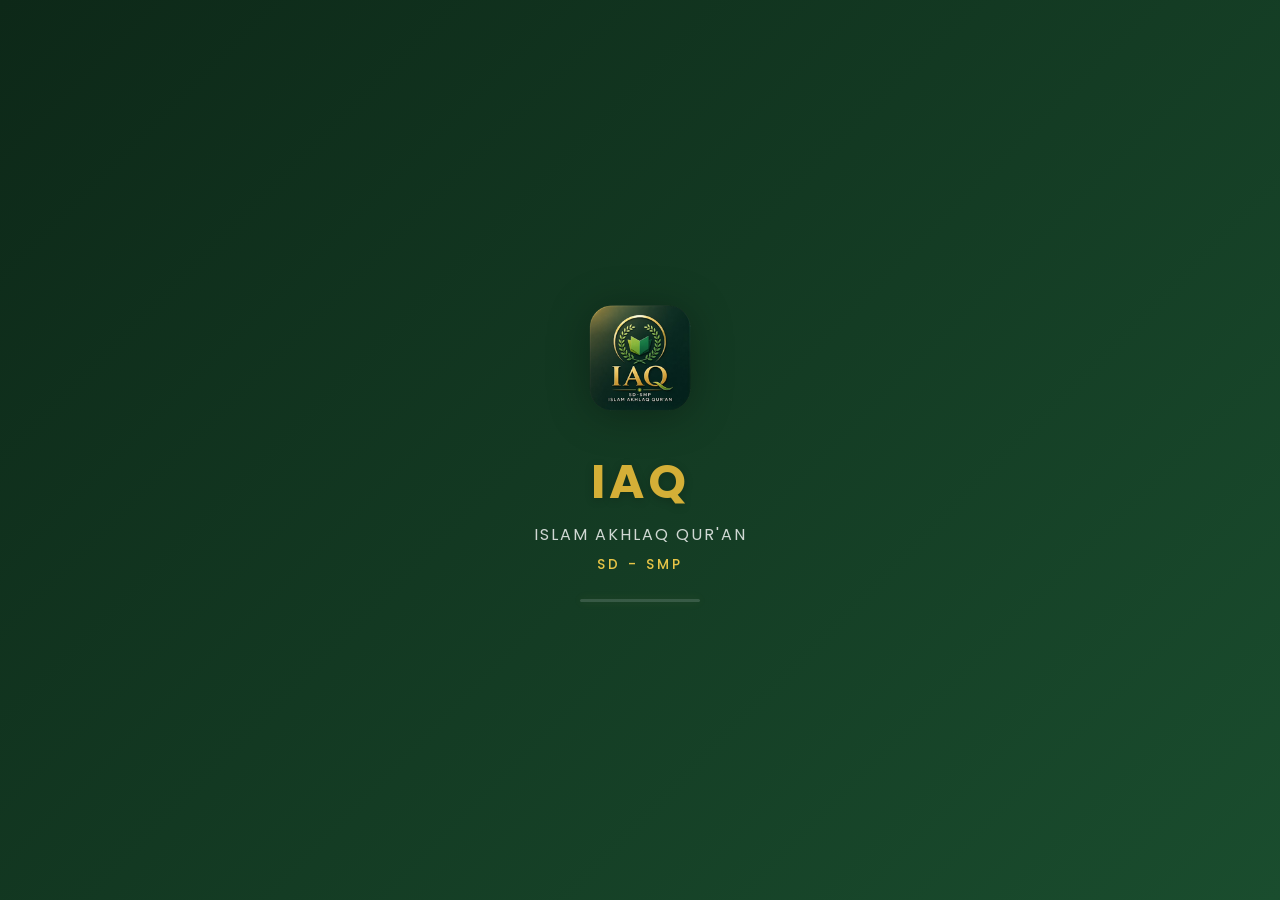
<file: index.html>
<!DOCTYPE html>
<html lang="id">
<head>
<meta charset="UTF-8">
<meta name="viewport" content="width=device-width, initial-scale=1.0, maximum-scale=1.0, user-scalable=no">
<meta name="theme-color" content="#0d2818">
<meta name="apple-mobile-web-app-capable" content="yes">
<meta name="apple-mobile-web-app-status-bar-style" content="black-translucent">
<meta name="apple-mobile-web-app-title" content="IAQ Learning">
<meta property="og:image" content="assets/icons/og-image.png">
<meta name="msapplication-TileImage" content="assets/icons/icon-144x144.png">
<meta name="msapplication-TileColor" content="#0d2818">
<title>IAQ Learning</title>
<link rel="manifest" href="manifest.json">
<link rel="icon" type="image/png" sizes="16x16" href="assets/icons/favicon-16x16.png">
<link rel="icon" type="image/png" sizes="32x32" href="assets/icons/favicon-32x32.png">
<link rel="apple-touch-icon" href="assets/icons/apple-touch-icon.png">
<link rel="apple-touch-icon" sizes="76x76" href="assets/icons/apple-touch-icon-76x76.png">
<link rel="apple-touch-icon" sizes="120x120" href="assets/icons/apple-touch-icon-120x120.png">
<link rel="apple-touch-icon" sizes="152x152" href="assets/icons/apple-touch-icon-152x152.png">
<link rel="apple-touch-icon" sizes="180x180" href="assets/icons/apple-touch-icon-180x180.png">
<link rel="mask-icon" href="assets/icons/safari-pinned-tab.svg" color="#0d2818">
<link rel="stylesheet" href="assets/css/style.css">
<link href="https://fonts.googleapis.com/css2?family=Poppins:wght@300;400;500;600;700&display=swap" rel="stylesheet">
<link rel="stylesheet" href="https://cdnjs.cloudflare.com/ajax/libs/font-awesome/6.5.1/css/all.min.css">
</head>
<body>

<!-- Splash -->
<div id="splash" class="splash">
  <div class="splash-content">
    <img src="assets/icons/icon-192x192.png" alt="IAQ" class="splash-logo">
    <h1 class="splash-title">IAQ</h1>
    <p class="splash-subtitle">Islam Akhlaq Qur'an</p>
    <p class="splash-level">SD - SMP</p>
    <div class="splash-loader"><div class="loader-track"></div></div>
  </div>
</div>

<!-- App -->
<div id="app" class="app hidden">

  <!-- Header -->
  <header class="header">
    <div class="header-left">
      <button class="menu-btn" id="menuBtn" aria-label="Menu"><i class="fas fa-bars"></i></button>
      <div class="header-brand" id="headerBrand">
        <img src="assets/icons/icon-192x192.png" alt="IAQ" class="header-logo">
        <div class="header-text">
          <span class="header-title">IAQ Learning</span>
          <span class="header-level">Islam Akhlaq Qur'an</span>
        </div>
      </div>
    </div>
    <div class="header-right">
      <button class="profile-btn" id="profileBtn" aria-label="Profil"><i class="fas fa-user"></i></button>
    </div>
  </header>

  <!-- Sidebar -->
  <nav class="sidebar" id="sidebar">
    <div class="sidebar-header">
      <img src="assets/icons/icon-192x192.png" alt="IAQ">
      <div><h3>IAQ Learning</h3><p>Islam Akhlaq Qur'an</p></div>
    </div>
    <ul class="nav-menu">
      <li class="nav-item active" id="nav-item-beranda" data-page="beranda"><i class="fas fa-home"></i><span>Beranda</span></li>
      <li class="nav-item" id="nav-item-materi" data-page="materi"><i class="fas fa-book-open"></i><span>Materi</span></li>
      <li class="nav-item" id="nav-item-absensi" data-page="absensi"><i class="fas fa-user-check"></i><span>Absensi</span></li>
      <li class="nav-item" id="nav-item-nilai" data-page="nilai"><i class="fas fa-chart-line"></i><span>Nilai</span></li>
      <li class="nav-item" id="nav-item-jadwal" data-page="jadwal"><i class="fas fa-calendar-alt"></i><span>Jadwal</span></li>
      <li class="nav-item" id="nav-item-kelas" data-page="kelas"><i class="fas fa-chalkboard-teacher"></i><span>Kelas Online</span></li>
      <li class="nav-item" id="nav-item-pustaka" data-page="pustaka"><i class="fas fa-folder-open"></i><span>Pustaka</span></li>
      <li class="nav-divider"></li>
      <li class="nav-item" id="nav-item-tentang" data-page="tentang"><i class="fas fa-info-circle"></i><span>Tentang</span></li>
    </ul>
    <div class="sidebar-footer"><p id="sidebarVersion">v2.2.0 | Paperless | Ahmad Zaman Huri</p></div>
  </nav>

  <div class="overlay" id="overlay"></div>

  <!-- Main Content -->
  <main class="main-content" id="mainContent">

    <!-- BERANDA -->
    <section class="page active" id="beranda">
      <div class="welcome-banner">
        <div class="welcome-text">
          <h2 id="welcomeGreeting">Assalamu'alaikum, Guru!</h2>
          <p id="welcomeSub">Selamat hari ini, siap mengajar?</p>
        </div>
        <div class="welcome-date">
          <span id="currentDate"></span>
          <span id="currentDay"></span>
        </div>
      </div>
      <div class="stats-grid" id="statsGrid">
        <div class="stat-card"><div class="stat-icon bg-green"><i class="fas fa-users"></i></div><div class="stat-info"><h3 id="statSiswa">-</h3><p>Total Siswa</p></div></div>
        <div class="stat-card"><div class="stat-icon bg-gold"><i class="fas fa-book"></i></div><div class="stat-info"><h3 id="statMateri">-</h3><p>Materi Aktif</p></div></div>
        <div class="stat-card"><div class="stat-icon bg-blue"><i class="fas fa-chalkboard"></i></div><div class="stat-info"><h3 id="statKelas">-</h3><p>Kelas Hari Ini</p></div></div>
        <div class="stat-card"><div class="stat-icon bg-red"><i class="fas fa-exclamation-circle"></i></div><div class="stat-info"><h3 id="statPerlu">-</h3><p>Perlu Perhatian</p></div></div>
      </div>
      <div class="section-row">
        <div class="card quick-links">
          <div class="card-header"><h3><i class="fas fa-rocket"></i> Akses Cepat</h3></div>
          <div class="quick-grid" id="quickGrid"></div>
        </div>
        <div class="card today-schedule">
          <div class="card-header"><h3><i class="fas fa-clock"></i> Jadwal Hari Ini</h3></div>
          <div class="schedule-list" id="jadwalHariIni"><p class="empty-state">Memuat jadwal...</p></div>
        </div>
      </div>
    </section>

    <!-- MATERI -->
    <section class="page" id="materi">
      <div class="page-header">
        <h2><i class="fas fa-book-open"></i> Materi Pembelajaran</h2>
        <p>Semua materi & tugas per kelas</p>
      </div>
      <div class="filter-bar" id="materiFilter">
        <button class="filter-btn active" data-kelas="all">Semua</button>
      </div>
      <div class="materi-grid" id="materiGrid"><p class="empty-state">Memuat materi...</p></div>
    </section>

    <!-- ABSENSI -->
    <section class="page" id="absensi">
      <div class="page-header">
        <h2><i class="fas fa-user-check"></i> Absensi</h2>
        <p>Kehadiran siswa per pertemuan</p>
      </div>
      <div class="card">
        <div class="card-header flex-between">
          <div>
            <h3>Ringkasan</h3>
            <p class="text-muted" id="absensiDateLabel">-</p>
          </div>
          <select class="form-select" id="absensiKelasSelect"><option value="all">Semua Kelas</option></select>
        </div>
        <div class="date-picker-wrap">
          <label>Pilih Tanggal</label>
          <input type="date" class="date-input" id="absensiDate">
        </div>
        <div class="absen-summary" id="absensiSummary">
          <div class="absen-stat"><span class="absen-number hadir" id="absenHadir">0</span><span class="absen-label">Hadir</span></div>
          <div class="absen-stat"><span class="absen-number sakit" id="absenSakit">0</span><span class="absen-label">Sakit</span></div>
          <div class="absen-stat"><span class="absen-number izin" id="absenIzin">0</span><span class="absen-label">Izin</span></div>
          <div class="absen-stat"><span class="absen-number alpha" id="absenAlpha">0</span><span class="absen-label">Alpha</span></div>
        </div>
        <div class="absen-table-wrap">
          <table class="data-table" id="absensiTable">
            <thead><tr><th>No</th><th>ID</th><th>Nama</th><th>Kelas</th><th>Status</th><th>Keterangan</th></tr></thead>
            <tbody id="absensiTbody"><tr><td colspan="6" class="text-center">Pilih tanggal untuk melihat absensi</td></tr></tbody>
          </table>
        </div>
      </div>
    </section>

    <!-- NILAI - DASHBOARD -->
    <section class="page" id="nilai">
      <div class="page-header">
        <h2><i class="fas fa-chart-line"></i> Nilai & Rekap</h2>
        <p>Pilih menu untuk melihat detail</p>
      </div>
      <div class="nilai-dashboard-grid" id="nilaiDashboard">
        <div class="nilai-dashboard-card" id="goToNilaiSiswa">
          <div class="nilai-dashboard-icon"><i class="fas fa-table"></i></div>
          <h3>Nilai Siswa</h3>
          <p>Rekap nilai semesteran per siswa</p>
          <span class="nilai-dashboard-action">Lihat Selengkapnya <i class="fas fa-chevron-right"></i></span>
        </div>
        <div class="nilai-dashboard-card" id="goToRekapKelas">
          <div class="nilai-dashboard-icon"><i class="fas fa-chart-pie"></i></div>
          <h3>Rekap Kelas</h3>
          <p>Analisis rata-rata nilai per kelas</p>
          <span class="nilai-dashboard-action">Lihat Selengkapnya <i class="fas fa-chevron-right"></i></span>
        </div>
      </div>
    </section>

    <!-- NILAI SISWA - DETAIL -->
    <section class="page" id="nilai-siswa">
      <div class="page-header">
        <button class="btn-back" id="backFromNilaiSiswa"><i class="fas fa-arrow-left"></i> Kembali</button>
        <h2><i class="fas fa-table"></i> Nilai Siswa</h2>
        <p>Rekap nilai semesteran per siswa</p>
      </div>
      <div class="card">
        <div class="card-header flex-between">
          <h3>Nilai Siswa</h3>
          <select class="form-select" id="nilaiKelasSelect"><option value="all">Semua Kelas</option></select>
        </div>
        <div class="table-responsive">
          <table class="data-table" id="nilaiTable">
            <thead><tr><th>No</th><th>ID</th><th>Nama</th><th>Kelas</th><th>UH</th><th>PTS</th><th>PAS</th><th>Listen</th><th>Speak</th><th>Read</th><th>Write</th><th>Akhir</th><th>Pred</th></tr></thead>
            <tbody id="nilaiTbody"><tr><td colspan="13" class="text-center">Memuat data...</td></tr></tbody>
          </table>
        </div>
      </div>
    </section>

    <!-- REKAP KELAS - DETAIL -->
    <section class="page" id="rekap-kelas">
      <div class="page-header">
        <button class="btn-back" id="backFromRekapKelas"><i class="fas fa-arrow-left"></i> Kembali</button>
        <h2><i class="fas fa-chart-pie"></i> Rekap Kelas</h2>
        <p>Analisis rata-rata nilai per kelas</p>
      </div>
      <div class="card">
        <div class="card-header"><h3><i class="fas fa-chart-pie"></i> Rata-rata per Kelas</h3></div>
        <div class="table-responsive">
          <table class="data-table" id="bobotTable">
            <thead><tr><th>Kelas</th><th>UH</th><th>PTS</th><th>PAS</th><th>Listen</th><th>Speak</th><th>Read</th><th>Write</th><th>Keterangan</th></tr></thead>
            <tbody id="bobotTbody"><tr><td colspan="9" class="text-center">Memuat data...</td></tr></tbody>
          </table>
        </div>
      </div>
    </section>

    <!-- JADWAL -->
    <section class="page" id="jadwal">
      <div class="page-header">
        <h2><i class="fas fa-calendar-alt"></i> Jadwal Mengajar</h2>
        <p>Jadwal pelajaran Bahasa Inggris</p>
      </div>
      <div class="card">
        <div class="card-header"><h3>Jadwal Semester Ini</h3></div>
        <div class="schedule-grid" id="jadwalGrid"><p class="empty-state">Memuat jadwal...</p></div>
      </div>
    </section>

    <!-- KELAS ONLINE -->
    <section class="page" id="kelas">
      <div class="page-header">
        <h2><i class="fas fa-chalkboard-teacher"></i> Kelas Online</h2>
        <p>Google Classroom & Google Meet</p>
      </div>
      <div class="classroom-grid" id="classroomGrid"><p class="empty-state">Memuat data...</p></div>
    </section>

    <!-- PUSTAKA -->
    <section class="page" id="pustaka">
      <div class="page-header">
        <h2><i class="fas fa-folder-open"></i> Pustaka Digital</h2>
        <p>Kumpulan dokumen & referensi</p>
      </div>
      <div class="pustaka-grid" id="pustakaGrid"><p class="empty-state">Memuat pustaka...</p></div>
    </section>

    <!-- TENTANG / PROFIL -->
    <section class="page" id="tentang">
      <div class="page-header">
        <h2><i class="fas fa-info-circle"></i> Tentang Aplikasi</h2>
        <p>Informasi sistem pembelajaran</p>
      </div>
      <div class="card">
        <div class="about-box">
          <img src="assets/icons/icon-192x192.png" alt="IAQ" class="about-logo">
          <h3 id="aboutSekolah">-</h3>
          <p id="aboutLevel">-</p>
          <p class="version" id="aboutVersion">-</p>
          <div class="about-info">
            <div class="info-row"><span>Guru</span><strong id="aboutGuru">-</strong></div>
            <div class="info-row"><span>Mapel</span><strong id="aboutMapel">-</strong></div>
            <div class="info-row"><span>Semester</span><strong id="aboutSemester">-</strong></div>
            <div class="info-row"><span>Tahun Ajaran</span><strong id="aboutTahun">-</strong></div>
          </div>
        </div>
      </div>
    </section>

  </main>
</div>

<!-- MODAL -->
<div class="modal-overlay" id="modalOverlay">
  <div class="modal-container" id="modalContainer">
    <div class="modal-header">
      <h3 id="modalTitle">Detail</h3>
      <button class="modal-close" id="modalClose"><i class="fas fa-times"></i></button>
    </div>
    <div class="modal-body" id="modalBody">
      <!-- Isi modal diisi oleh JS -->
    </div>
  </div>
</div>

<!-- Toast -->
<div class="toast" id="toast"><i class="fas fa-info-circle"></i><span id="toastMsg">Notifikasi</span></div>

<!-- Install Prompt -->
<div class="install-prompt" id="installPrompt">
  <img src="assets/icons/icon-192x192.png" alt="IAQ">
  <div>
    <h4>Install IAQ Learning</h4>
    <p>Tambahkan ke layar utama untuk akses cepat</p>
  </div>
  <button id="installBtn">Install</button>
  <button class="close-prompt" id="closePrompt"><i class="fas fa-times"></i></button>
</div>

<!-- ===== BOTTOM NAVIGATION (MOBILE) ===== -->
<nav class="bottom-nav" id="bottomNav">
  <button class="bottom-nav-item active" data-page="beranda">
    <i class="fas fa-home"></i>
    <span>Beranda</span>
  </button>
  <button class="bottom-nav-item" data-page="materi">
    <i class="fas fa-book-open"></i>
    <span>Materi</span>
  </button>
  <button class="bottom-nav-item" data-page="absensi">
    <i class="fas fa-user-check"></i>
    <span>Absensi</span>
  </button>
  <button class="bottom-nav-item" data-page="nilai">
    <i class="fas fa-chart-line"></i>
    <span>Nilai</span>
  </button>
  <button class="bottom-nav-item" data-page="tentang">
    <i class="fas fa-user"></i>
    <span>Profil</span>
  </button>
</nav>

<script src="assets/js/data.js"></script>
<script src="assets/js/app.js"></script>
</body>
</html>
</file>
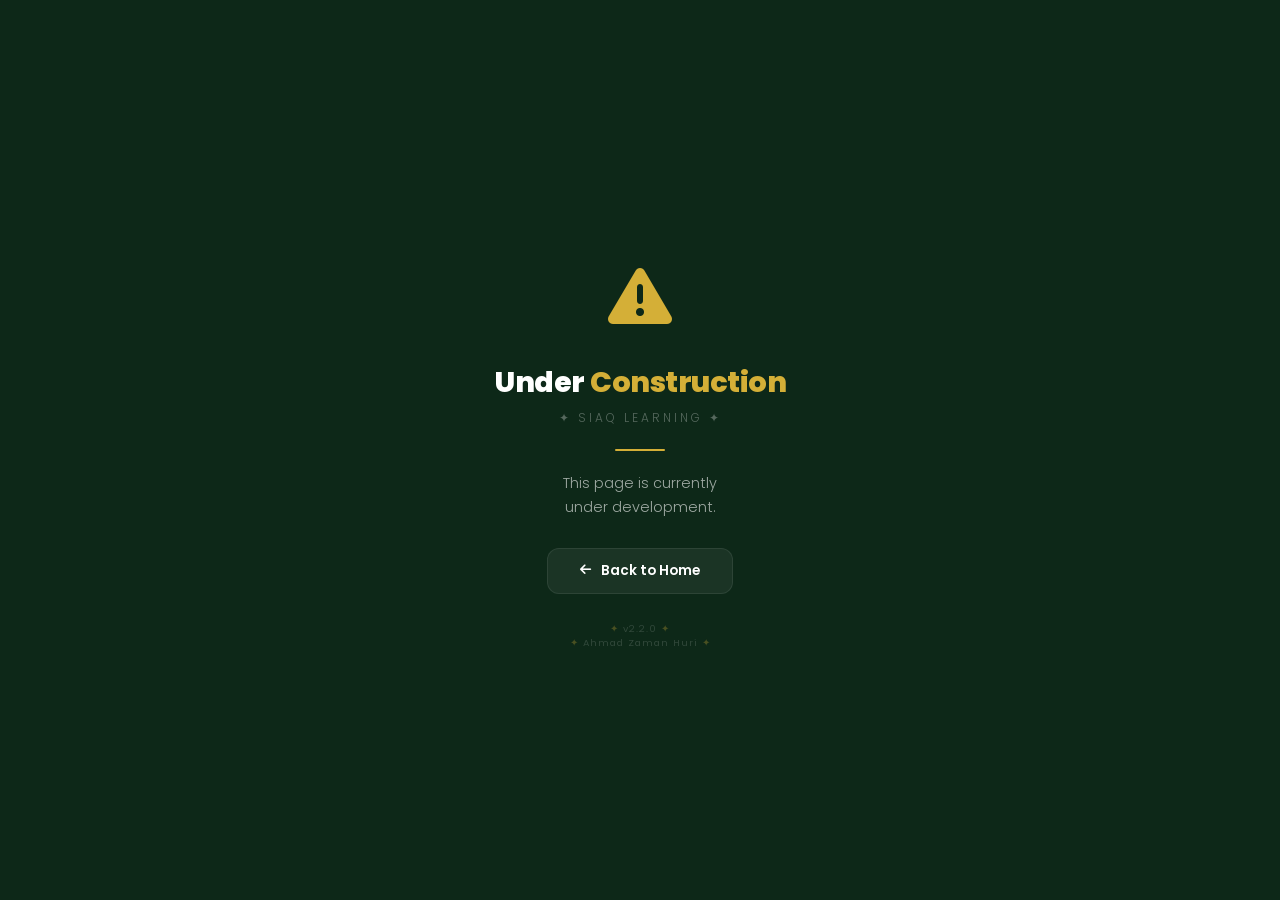
<file: coming-soon.html>
<!DOCTYPE html>
<html lang="id">
<head>
  <meta charset="UTF-8">
  <meta name="viewport" content="width=device-width, initial-scale=1.0, maximum-scale=1.0, user-scalable=no">
  <meta name="theme-color" content="#0d2818">
  <meta name="apple-mobile-web-app-capable" content="yes">
  <meta name="apple-mobile-web-app-status-bar-style" content="black-translucent">
  <meta name="apple-mobile-web-app-title" content="IAQ Learning">
  <title>Under Construction - IAQ Learning</title>
  <link rel="icon" type="image/png" sizes="16x16" href="assets/icons/favicon-16x16.png">
  <link rel="icon" type="image/png" sizes="32x32" href="assets/icons/favicon-32x32.png">
  <link rel="apple-touch-icon" href="assets/icons/apple-touch-icon.png">
  <link href="https://fonts.googleapis.com/css2?family=Poppins:wght@300;400;600;700;800&display=swap" rel="stylesheet">
  <link rel="stylesheet" href="https://cdnjs.cloudflare.com/ajax/libs/font-awesome/6.5.1/css/all.min.css">
  <style>
    * { margin:0; padding:0; box-sizing:border-box; }
    body {
      font-family: 'Poppins', sans-serif;
      min-height: 100vh;
      display: flex;
      align-items: center;
      justify-content: center;
      background: #0d2818;
      padding: 20px;
    }
    .container {
      text-align: center;
      max-width: 400px;
    }

    /* Icon */
    .icon {
      font-size: 4rem;
      color: #d4af37;
      margin-bottom: 16px;
      display: block;
      animation: bounce 2s ease-in-out infinite;
    }
    @keyframes bounce {
      0%, 100% { transform: translateY(0); }
      50% { transform: translateY(-10px); }
    }

    /* Title */
    h1 {
      font-size: 1.8rem;
      font-weight: 800;
      color: white;
      letter-spacing: -0.5px;
    }
    h1 span { color: #d4af37; }

    /* Subtitle */
    .sub {
      font-size: 0.75rem;
      color: rgba(255,255,255,0.3);
      text-transform: uppercase;
      letter-spacing: 3px;
      margin: 4px 0 20px;
    }

    /* Line */
    .line {
      width: 50px;
      height: 2px;
      background: #d4af37;
      margin: 0 auto 20px;
      border-radius: 4px;
    }

    /* Message */
    p {
      color: rgba(255,255,255,0.6);
      font-size: 0.9rem;
      font-weight: 300;
      line-height: 1.7;
      margin-bottom: 28px;
    }

    /* Button */
    .btn {
      display: inline-flex;
      align-items: center;
      gap: 10px;
      padding: 12px 32px;
      background: rgba(255,255,255,0.06);
      border: 1px solid rgba(255,255,255,0.08);
      color: white;
      border-radius: 12px;
      font-size: 0.85rem;
      font-weight: 600;
      text-decoration: none;
      font-family: inherit;
      transition: all 0.3s ease;
      cursor: pointer;
    }
    .btn:hover {
      background: rgba(212,175,55,0.12);
      border-color: rgba(212,175,55,0.2);
      transform: translateY(-2px);
    }
    .btn i { font-size: 0.8rem; transition: transform 0.3s; }
    .btn:hover i { transform: translateX(-4px); }

    /* Footer */
    .footer {
      margin-top: 28px;
      font-size: 0.6rem;
      color: rgba(255,255,255,0.15);
      letter-spacing: 1px;
    }
    .footer span { color: rgba(212,175,55,0.3); }

    /* Responsive */
    @media (max-width: 480px) {
      h1 { font-size: 1.4rem; }
      .icon { font-size: 3rem; }
      .btn { width: 100%; justify-content: center; padding: 14px; }
    }
  </style>
</head>
<body>

  <div class="container">

    <!-- Icon -->
    <span class="icon">
      <i class="fas fa-triangle-exclamation"></i>
    </span>

    <!-- Title -->
    <h1>Under <span>Construction</span></h1>

    <!-- Subtitle -->
    <p class="sub">✦ SIAQ Learning ✦</p>

    <!-- Line -->
    <div class="line"></div>

    <!-- Message -->
    <p>This page is currently<br>under development.</p>

    <!-- Button -->
    <a href="index.html" class="btn">
      <i class="fas fa-arrow-left"></i> Back to Home
    </a>

    <!-- Footer -->
    <div class="footer">
      <span>✦</span> v2.2.0 <span>✦</span>
      <br><span>✦</span> Ahmad Zaman Huri <span>✦</span>
    </div>

  </div>

</body>
</html>
</file>
<file: assets/css/style.css>
/* ===== ROOT ===== */
:root {
  --primary:#0d2818;--primary-light:#1a4d2e;--primary-lighter:#2d6a4f;
  --accent:#d4af37;--accent-light:#e8c547;--accent-dark:#b8941f;
  --bg:#f0f4f1;--card:#ffffff;--text:#1a1a1a;--text-secondary:#5a6b5c;
  --border:#d8e4dc;--shadow:0 4px 20px rgba(13,40,24,0.08);
  --shadow-hover:0 8px 30px rgba(13,40,24,0.15);
  --radius:16px;--radius-sm:10px;
  --transition:all .3s cubic-bezier(.4,0,.2,1);
  --header-height:64px;--sidebar-width:260px;
}
* {margin:0;padding:0;box-sizing:border-box;-webkit-tap-highlight-color:transparent}
html {scroll-behavior:smooth;-webkit-text-size-adjust:100%}
body {
  font-family:'Poppins',-apple-system,BlinkMacSystemFont,sans-serif;
  background:var(--bg);color:var(--text);min-height:100vh;
  overflow-x:hidden;-webkit-font-smoothing:antialiased;
}

/* ===== SPLASH ===== */
.splash {
  position:fixed;inset:0;z-index:9999;
  background:linear-gradient(135deg,var(--primary) 0%,var(--primary-light) 100%);
  display:flex;align-items:center;justify-content:center;
  transition:opacity .6s ease,visibility .6s ease;
}
.splash.hidden {opacity:0;visibility:hidden;pointer-events:none}
.splash-content {text-align:center;animation:fadeInUp .8s ease}
.splash-logo {width:120px;height:120px;margin-bottom:20px;filter:drop-shadow(0 4px 20px rgba(0,0,0,0.3));animation:pulse 2s ease infinite}
.splash-title {font-size:3rem;font-weight:700;color:var(--accent);letter-spacing:4px;text-shadow:0 2px 10px rgba(0,0,0,0.2)}
.splash-subtitle {font-size:1rem;color:rgba(255,255,255,0.8);margin-top:4px;letter-spacing:2px;text-transform:uppercase}
.splash-level {font-size:.85rem;color:var(--accent-light);margin-top:8px;font-weight:500;letter-spacing:3px}
.splash-loader {
  width:120px;
  height:3px;
  background:rgba(255,255,255,0.15);
  border-radius:4px;
  margin:24px auto 0;
  overflow:hidden;
  position:relative;
  box-shadow:0 0 10px rgba(212,175,55,0.1);
}
.splash-loader .loader-track {
  position:absolute;
  left:-120px;
  top:0;
  width:120px;
  height:100%;
  background:linear-gradient(90deg, transparent, var(--accent), var(--accent-light), var(--accent), transparent);
  background-size:200% 100%;
  border-radius:4px;
  animation:loaderShimmer 1.8s ease-in-out infinite;
}
@keyframes loaderShimmer {
  0% { transform:translateX(0); opacity:0.6; }
  50% { opacity:1; }
  100% { transform:translateX(240px); opacity:0.6; }
}
@keyframes pulse {0%,100%{transform:scale(1)}50%{transform:scale(1.05)}}
@keyframes fadeInUp {from{opacity:0;transform:translateY(20px)}to{opacity:1;transform:translateY(0)}}

/* ===== APP ===== */
.app {display:flex;min-height:100vh}
.app.hidden {display:none}

/* ===== HEADER - GLASSMORPHISM ===== */
.header {
  position:fixed;top:0;left:0;right:0;height:var(--header-height);
  background:rgba(255,255,255,0.72);
  backdrop-filter:blur(20px);
  -webkit-backdrop-filter:blur(20px);
  border-bottom:1px solid rgba(13,40,24,0.06);
  display:flex;align-items:center;justify-content:space-between;
  padding:0 16px;z-index:100;
  box-shadow:0 2px 20px rgba(13,40,24,0.04);
}
.header-left,.header-right {display:flex;align-items:center;gap:12px}
.menu-btn {
  width:40px;height:40px;border:none;background:rgba(13,40,24,0.04);
  border-radius:var(--radius-sm);color:var(--primary);font-size:1.1rem;cursor:pointer;
  display:flex;align-items:center;justify-content:center;transition:var(--transition);
}
.menu-btn:hover {background:var(--primary);color:white;transform:scale(1.05)}
.header-brand {display:flex;align-items:center;gap:10px;cursor:pointer}
.header-logo {width:36px;height:36px;border-radius:8px}
.header-text {display:flex;flex-direction:column;line-height:1.2}
.header-title {font-weight:600;font-size:.9rem;color:var(--primary)}
.header-level {font-size:.65rem;color:var(--accent-dark);font-weight:500;letter-spacing:1px}
.profile-btn {
  width:36px;height:36px;border-radius:50%;border:2px solid var(--accent);
  background:var(--primary);color:var(--accent);display:flex;align-items:center;justify-content:center;
  font-size:1rem;cursor:pointer;transition:var(--transition);
}
.profile-btn:hover {background:var(--accent);color:var(--primary);transform:scale(1.08)}

/* ===== SIDEBAR ===== */
.sidebar {
  position:fixed;top:0;left:0;width:var(--sidebar-width);height:100vh;
  background:linear-gradient(180deg,var(--primary) 0%,var(--primary-light) 100%);
  color:white;z-index:200;transform:translateX(-100%);
  transition:transform .35s cubic-bezier(.4,0,.2,1);
  display:flex;flex-direction:column;overflow-y:auto;
}
.sidebar.open {transform:translateX(0)}
.sidebar-header {padding:24px 20px;display:flex;align-items:center;gap:12px;border-bottom:1px solid rgba(255,255,255,0.1)}
.sidebar-header img {width:44px;height:44px;border-radius:12px}
.sidebar-header h3 {font-size:1rem;font-weight:600}
.sidebar-header p {font-size:.75rem;opacity:.7;letter-spacing:1px}
.nav-menu {list-style:none;padding:12px 0;flex:1}
.nav-item {
  display:flex;align-items:center;gap:14px;padding:14px 20px;margin:2px 12px;
  border-radius:var(--radius-sm);cursor:pointer;transition:var(--transition);
  font-size:.9rem;font-weight:500;color:rgba(255,255,255,0.75);
}
.nav-item i {width:22px;text-align:center;font-size:1rem}
.nav-item:hover {background:rgba(255,255,255,0.1);color:white}
.nav-item.active {background:rgba(212,175,55,0.2);color:var(--accent-light);box-shadow:inset 3px 0 0 var(--accent)}
.nav-divider {height:1px;background:rgba(255,255,255,0.1);margin:12px 20px}
.sidebar-footer {padding:16px 20px;font-size:.7rem;opacity:.5;text-align:center;border-top:1px solid rgba(255,255,255,0.1)}

/* ===== OVERLAY ===== */
.overlay {position:fixed;inset:0;background:rgba(0,0,0,0.4);backdrop-filter:blur(4px);z-index:150;opacity:0;visibility:hidden;transition:var(--transition)}
.overlay.show {opacity:1;visibility:visible}

/* ===== MAIN ===== */
.main-content {flex:1;margin-top:var(--header-height);margin-left:0;padding:16px;max-width:1200px;width:100%;margin-right:auto;margin-left:auto;transition:var(--transition)}
.page {display:none;animation:fadeInUp .4s ease}
.page.active {display:block}

/* ===== PAGE HEADER ===== */
.page-header {
  margin-bottom:16px;
}
.page-header h2 {
  font-size:1.2rem;
  font-weight:700;
  color:var(--primary);
  display:flex;
  align-items:center;
  gap:8px;
}
.page-header h2 i {
  color:var(--accent);
}
.page-header p {
  font-size:.8rem;
  color:var(--text-secondary);
  margin-top:2px;
}
.page-header .btn-back {
  display:inline-flex;
  align-items:center;
  gap:8px;
  background:transparent;
  border:none;
  color:var(--text-secondary);
  font-size:.8rem;
  font-weight:500;
  cursor:pointer;
  font-family:inherit;
  padding:6px 0;
  margin-bottom:6px;
  transition:var(--transition);
}
.page-header .btn-back:hover {
  color:var(--primary);
}
.page-header .btn-back i {
  font-size:.7rem;
}

/* ===== WELCOME ===== */
.welcome-banner {
  background:linear-gradient(135deg,var(--primary) 0%,var(--primary-light) 50%,var(--primary-lighter) 100%);
  border-radius:var(--radius);padding:24px 20px;color:white;
  display:flex;justify-content:space-between;align-items:center;
  margin-bottom:20px;box-shadow:var(--shadow);position:relative;overflow:hidden;
}
.welcome-banner::before {content:'';position:absolute;top:-50%;right:-10%;width:300px;height:300px;background:rgba(212,175,55,0.1);border-radius:50%}
.welcome-text h2 {font-size:1.2rem;font-weight:600;margin-bottom:4px}
.welcome-text p {opacity:.85;font-size:.82rem;margin:0}
.welcome-date {text-align:right;z-index:1}
.welcome-date span {font-size:.8rem;opacity:.8;display:block}

/* ===== STATS ===== */
.stats-grid {
  display:grid;
  grid-template-columns:repeat(2,1fr);
  gap:12px;
  margin-bottom:20px;
  overflow:hidden;
}
.stat-card {
  background:var(--card);
  border-radius:var(--radius-sm);
  padding:16px;
  display:flex;
  align-items:center;
  gap:12px;
  box-shadow:var(--shadow);
  transition:var(--transition);
  border:1px solid var(--border);
  opacity:0;
  transform:translateX(0);
}
.stat-card:hover {transform:translateY(-3px);box-shadow:var(--shadow-hover)}
.stat-card.show {
  opacity:1;
  animation-duration:0.6s;
  animation-timing-function:cubic-bezier(0.34, 1.56, 0.64, 1);
  animation-fill-mode:forwards;
}
.stat-card.slide-left {
  transform:translateX(-40px);
}
.stat-card.slide-left.show {
  animation-name:slideInLeft;
}
.stat-card.slide-right {
  transform:translateX(40px);
}
.stat-card.slide-right.show {
  animation-name:slideInRight;
}
@keyframes slideInLeft {
  0% { opacity:0; transform:translateX(-40px); }
  100% { opacity:1; transform:translateX(0); }
}
@keyframes slideInRight {
  0% { opacity:0; transform:translateX(40px); }
  100% { opacity:1; transform:translateX(0); }
}
.stat-icon {width:44px;height:44px;border-radius:12px;display:flex;align-items:center;justify-content:center;font-size:1.1rem;color:white;flex-shrink:0}
.bg-green {background:linear-gradient(135deg,#2d6a4f,#40916c)}
.bg-gold {background:linear-gradient(135deg,#d4af37,#e8c547)}
.bg-blue {background:linear-gradient(135deg,#2563eb,#3b82f6)}
.bg-red {background:linear-gradient(135deg,#dc2626,#ef4444)}
.stat-info h3 {font-size:1.3rem;font-weight:700;color:var(--primary);line-height:1}
.stat-info p {font-size:.75rem;color:var(--text-secondary);margin-top:4px}

/* ===== CARDS ===== */
.card {
  background:var(--card);border-radius:var(--radius);box-shadow:var(--shadow);
  border:1px solid var(--border);margin-bottom:16px;overflow:hidden;
  transition:var(--transition);
}
.card:hover {box-shadow:var(--shadow-hover)}
.card-header {padding:16px 20px;border-bottom:1px solid var(--border);display:flex;align-items:center;gap:10px}
.card-header h3 {font-size:.95rem;font-weight:600;color:var(--primary);display:flex;align-items:center;gap:8px}
.card-header h3 i {color:var(--accent)}
.flex-between {justify-content:space-between;flex-wrap:wrap;gap:10px}
.card-footer {padding:14px 20px;background:var(--bg);border-top:1px solid var(--border)}

.section-row {display:grid;grid-template-columns:1fr;gap:16px}

/* ===== NILAI DASHBOARD ===== */
.nilai-dashboard-grid {
  display:grid;
  grid-template-columns:1fr;
  gap:16px;
  margin-bottom:16px;
}
.nilai-dashboard-card {
  background:var(--card);
  border-radius:var(--radius);
  padding:28px 24px;
  box-shadow:var(--shadow);
  border:1px solid var(--border);
  transition:var(--transition);
  cursor:pointer;
  text-align:center;
  position:relative;
  overflow:hidden;
}
.nilai-dashboard-card:hover {
  transform:translateY(-4px);
  box-shadow:var(--shadow-hover);
  border-color:rgba(212,175,55,0.2);
}
.nilai-dashboard-card::after {
  content:'';
  position:absolute;
  top:0;
  left:0;
  right:0;
  height:3px;
  background:linear-gradient(90deg,var(--accent),var(--accent-light));
  opacity:0;
  transition:opacity 0.4s ease;
}
.nilai-dashboard-card:hover::after {
  opacity:1;
}
.nilai-dashboard-icon {
  width:56px;
  height:56px;
  background:linear-gradient(135deg,var(--primary),var(--primary-light));
  border-radius:14px;
  display:flex;
  align-items:center;
  justify-content:center;
  margin:0 auto 12px;
  color:var(--accent);
  font-size:1.5rem;
}
.nilai-dashboard-card h3 {
  font-size:1.05rem;
  font-weight:600;
  color:var(--primary);
  margin-bottom:4px;
}
.nilai-dashboard-card p {
  font-size:.82rem;
  color:var(--text-secondary);
  margin-bottom:12px;
}
.nilai-dashboard-action {
  font-size:.78rem;
  font-weight:600;
  color:var(--accent-dark);
  display:inline-flex;
  align-items:center;
  gap:6px;
  transition:var(--transition);
}
.nilai-dashboard-card:hover .nilai-dashboard-action {
  color:var(--accent);
  gap:10px;
}
.nilai-dashboard-action i {
  font-size:.65rem;
  transition:var(--transition);
}
.nilai-dashboard-card:hover .nilai-dashboard-action i {
  transform:translateX(4px);
}

/* ===== QUICK LINKS ===== */
.quick-grid {display:grid;grid-template-columns:repeat(2,1fr);gap:10px;padding:16px 20px}
.quick-item {
  display:flex;flex-direction:column;align-items:center;gap:8px;padding:16px;
  background:var(--bg);border-radius:var(--radius-sm);text-decoration:none;
  color:var(--text);transition:var(--transition);border:1px solid var(--border);
  font-weight:500;
  cursor:pointer;
  font-family:inherit;
  font-size:.78rem;
  border:1.5px solid transparent;
  background:linear-gradient(var(--card), var(--card)) padding-box,
             linear-gradient(135deg, var(--primary), var(--accent)) border-box;
  box-shadow:0 2px 8px rgba(13,40,24,0.04);
}
.quick-item:hover {
  transform:translateY(-4px);
  box-shadow:0 8px 28px rgba(13,40,24,0.12);
  background:linear-gradient(135deg, var(--primary), var(--primary-light)) padding-box,
             linear-gradient(135deg, var(--accent), var(--accent-light)) border-box;
  color:white;
}
.quick-item:hover i {color:var(--accent-light)}
.quick-item i {
  font-size:1.4rem;
  color:var(--accent);
  transition:var(--transition);
}
.quick-item span {font-size:.78rem;font-weight:500}

/* ===== SCHEDULE LIST ===== */
.schedule-list {padding:14px 20px 18px}
.schedule-item {display:flex;align-items:center;gap:12px;padding:12px 0;border-bottom:1px solid var(--border)}
.schedule-item:last-child {border-bottom:none}
.schedule-item .time {font-size:.78rem;font-weight:600;color:var(--accent-dark);min-width:55px}
.schedule-item .class {flex:1;font-size:.88rem;font-weight:500}
.schedule-item .status {width:26px;height:26px;border-radius:50%;display:flex;align-items:center;justify-content:center;font-size:.7rem}
.schedule-item.done .status {background:#d1fae5;color:#059669}
.schedule-item.active .status {background:#dbeafe;color:#2563eb;animation:pulse 2s infinite}
.schedule-item:not(.done):not(.active) .status {background:var(--bg);color:var(--text-secondary)}
.empty-state {padding:24px;text-align:center;color:var(--text-secondary);font-size:.9rem}
.no-class {
  text-align:center;padding:32px 20px;color:var(--text-secondary);
}
.no-class i {font-size:2.5rem;color:var(--accent);margin-bottom:12px;display:block;opacity:.6}
.no-class p {font-size:.9rem}

/* ===== FILTER ===== */
.filter-bar {display:flex;gap:8px;overflow-x:auto;padding-bottom:8px;margin-bottom:16px;-webkit-overflow-scrolling:touch}
.filter-bar::-webkit-scrollbar {display:none}
.filter-btn {
  padding:8px 16px;border:1px solid var(--border);background:var(--card);border-radius:20px;
  font-size:.78rem;font-weight:500;color:var(--text-secondary);cursor:pointer;
  white-space:nowrap;transition:var(--transition);font-family:inherit;
}
.filter-btn:hover,.filter-btn.active {background:var(--primary);color:white;border-color:var(--primary)}

/* ===== MATERI ===== */
.materi-grid {display:grid;grid-template-columns:1fr;gap:14px}
.materi-card {
  background:var(--card);border-radius:var(--radius);overflow:hidden;
  box-shadow:var(--shadow);border:1px solid var(--border);transition:var(--transition);
}
.materi-card:hover {transform:translateY(-3px);box-shadow:var(--shadow-hover)}
.materi-cover {
  height:120px;background:linear-gradient(135deg,var(--primary),var(--primary-light));
  display:flex;align-items:center;justify-content:center;position:relative;
}
.materi-cover.blue {background:linear-gradient(135deg,#1e3a5f,#2563eb)}
.materi-cover.orange {background:linear-gradient(135deg,#7c2d12,#ea580c)}
.materi-cover.purple {background:linear-gradient(135deg,#581c87,#9333ea)}
.materi-cover.teal {background:linear-gradient(135deg,#0f766e,#14b8a6)}
.materi-cover.rose {background:linear-gradient(135deg,#9f1239,#e11d48)}
.materi-cover i {font-size:2.5rem;color:rgba(255,255,255,0.3)}
.materi-badge {
  position:absolute;top:10px;right:10px;background:rgba(255,255,255,0.2);
  backdrop-filter:blur(8px);color:white;padding:3px 10px;border-radius:20px;
  font-size:.65rem;font-weight:600;
}
.materi-body {padding:16px}
.materi-body h4 {font-size:.95rem;font-weight:600;margin-bottom:4px}
.materi-body p {font-size:.78rem;color:var(--text-secondary);margin-bottom:10px;line-height:1.5}
.materi-links {display:flex;gap:6px;flex-wrap:wrap}
.materi-links .btn {font-size:.68rem;padding:5px 10px}

/* ===== BUTTONS ===== */
.btn {
  display:inline-flex;align-items:center;justify-content:center;gap:5px;
  padding:8px 16px;border-radius:var(--radius-sm);font-size:.82rem;
  font-weight:600;text-decoration:none;border:none;cursor:pointer;
  transition:var(--transition);font-family:inherit;
}
.btn-primary {background:linear-gradient(135deg,var(--primary),var(--primary-light));color:white}
.btn-primary:hover {transform:translateY(-2px);box-shadow:0 4px 15px rgba(13,40,24,0.3)}
.btn-gold {background:linear-gradient(135deg,var(--accent),var(--accent-light));color:var(--primary)}
.btn-gold:hover {transform:translateY(-2px);box-shadow:0 4px 15px rgba(212,175,55,0.3)}
.btn-outline {background:transparent;color:var(--primary);border:1.5px solid var(--border)}
.btn-outline:hover {background:var(--primary);color:white;border-color:var(--primary)}
.btn-sm {padding:6px 12px;font-size:.72rem}

/* ===== ABSENSI ===== */
.absen-summary {display:grid;grid-template-columns:repeat(4,1fr);gap:10px;padding:16px 20px;border-bottom:1px solid var(--border)}
.absen-stat {text-align:center;padding:12px;background:var(--bg);border-radius:var(--radius-sm)}
.absen-number {font-size:1.4rem;font-weight:700;display:block}
.absen-number.hadir {color:#059669}
.absen-number.sakit {color:#d97706}
.absen-number.izin {color:#2563eb}
.absen-number.alpha {color:#dc2626}
.absen-label {font-size:.72rem;color:var(--text-secondary);margin-top:4px;display:block}
.absen-table-wrap {padding:14px 20px 18px;overflow-x:auto}

/* Date picker */
.date-picker-wrap {padding:16px 20px 0}
.date-picker-wrap label {font-size:.8rem;color:var(--text-secondary);display:block;margin-bottom:6px}
.date-input {
  padding:10px 14px;border:1px solid var(--border);border-radius:var(--radius-sm);
  background:var(--card);color:var(--text);font-family:inherit;font-size:.85rem;
  width:100%;max-width:200px;
}

/* ===== TABLE ===== */
.data-table {width:100%;border-collapse:collapse;font-size:.82rem;min-width:500px}
.data-table th {text-align:left;padding:10px;font-weight:600;color:var(--primary);border-bottom:2px solid var(--border);white-space:nowrap}
.data-table td {padding:10px;border-bottom:1px solid var(--border);color:var(--text)}
.data-table tr:hover td {background:var(--bg)}
.data-table .text-center {text-align:center;color:var(--text-secondary)}
.data-table .clickable-row {
  cursor:pointer;
  transition:background 0.2s ease;
}
.data-table .clickable-row:hover td {
  background:rgba(13,40,24,0.04);
}
.data-table .clickable-row:active td {
  background:rgba(13,40,24,0.08);
}
.data-table .row-arrow {
  color:var(--accent-dark);
  font-size:.7rem;
  transition:var(--transition);
  display:inline-flex;
  align-items:center;
  justify-content:center;
  width:24px;
  height:24px;
  border-radius:50%;
  background:rgba(212,175,55,0.08);
}
.data-table .clickable-row:hover .row-arrow {
  color:var(--accent);
  background:rgba(212,175,55,0.18);
  transform:translateX(2px);
}
.tag {padding:3px 8px;border-radius:20px;font-size:.7rem;font-weight:600}
.tag-hadir {background:#d1fae5;color:#059669}
.tag-sakit {background:#fef3c7;color:#b45309}
.tag-izin {background:#dbeafe;color:#1d4ed8}
.tag-alpha {background:#fee2e2;color:#dc2626}
.tag-a {background:#d1fae5;color:#065f46}
.tag-b {background:#dbeafe;color:#1e40af}
.tag-c {background:#fef3c7;color:#92400e}
.tag-d {background:#fee2e2;color:#991b1b}

/* ===== FORM SELECT ===== */
.form-select {padding:8px 14px;border:1px solid var(--border);border-radius:var(--radius-sm);background:var(--card);color:var(--text);font-family:inherit;font-size:.82rem;cursor:pointer}
.table-responsive {padding:14px 20px 18px;overflow-x:auto}

/* ===== SCHEDULE GRID ===== */
.schedule-grid {display:grid;grid-template-columns:1fr;gap:14px;padding:16px 20px}
.day-column {background:var(--bg);border-radius:var(--radius-sm);padding:14px;border:1px solid var(--border)}
.day-column h4 {font-size:.88rem;font-weight:600;color:var(--primary);margin-bottom:10px;padding-bottom:6px;border-bottom:2px solid var(--accent);display:inline-block}
.class-slot {background:var(--card);border-radius:10px;padding:12px;margin-bottom:8px;border-left:3px solid var(--primary);box-shadow:0 2px 8px rgba(0,0,0,0.04)}
.class-slot:last-child {margin-bottom:0}
.class-slot .time {font-size:.72rem;color:var(--accent-dark);font-weight:600;display:block;margin-bottom:2px}
.class-slot .class-name {font-size:.85rem;font-weight:600;display:block}

/* ===== CLASSROOM ===== */
.classroom-grid {display:grid;grid-template-columns:1fr;gap:14px}
.classroom-card {background:var(--card);border-radius:var(--radius);overflow:hidden;box-shadow:var(--shadow);border:1px solid var(--border);transition:var(--transition)}
.classroom-card:hover {transform:translateY(-3px);box-shadow:var(--shadow-hover)}
.classroom-header {padding:18px;color:white}
.classroom-header h4 {font-size:.95rem;font-weight:600;margin-bottom:3px}
.classroom-header p {font-size:.78rem;opacity:.85}
.classroom-body {padding:16px}
.classroom-body p {font-size:.82rem;margin-bottom:4px;color:var(--text-secondary)}
.classroom-actions {display:flex;gap:8px;margin-top:12px}
.classroom-actions .btn {flex:1}

/* ===== PUSTAKA ===== */
.pustaka-grid {display:grid;grid-template-columns:repeat(2,1fr);gap:12px;padding:16px 20px}
.pustaka-card {
  background:var(--card);border-radius:var(--radius);padding:20px 16px;text-align:center;
  box-shadow:var(--shadow);border:1px solid var(--border);transition:var(--transition);
  text-decoration:none;color:var(--text);display:block;
}
.pustaka-card:hover {transform:translateY(-3px);box-shadow:var(--shadow-hover);border-color:var(--accent)}
.pustaka-icon {width:48px;height:48px;background:linear-gradient(135deg,var(--primary),var(--primary-light));border-radius:14px;display:flex;align-items:center;justify-content:center;margin:0 auto 12px;color:var(--accent);font-size:1.2rem}
.pustaka-card h4 {font-size:.85rem;font-weight:600;margin-bottom:4px}
.pustaka-card p {font-size:.72rem;color:var(--text-secondary);line-height:1.4}

/* ===== ABOUT / PROFIL ===== */
.about-box {text-align:center;padding:28px 20px}
.about-logo {width:72px;height:72px;margin-bottom:14px;border-radius:18px}
.about-box h3 {font-size:1.1rem;color:var(--primary);margin-bottom:2px}
.about-box p {color:var(--text-secondary);font-size:.82rem}
.about-box .version {font-size:.72rem;color:var(--accent-dark);font-weight:600;margin:6px 0 18px}
.about-info {max-width:300px;margin:0 auto 18px;text-align:left;background:var(--bg);border-radius:var(--radius-sm);padding:14px 18px}
.info-row {display:flex;justify-content:space-between;padding:8px 0;border-bottom:1px solid var(--border)}
.info-row:last-child {border-bottom:none}
.info-row span {font-size:.78rem;color:var(--text-secondary)}
.info-row strong {font-size:.8rem;color:var(--primary)}
.about-box .desc {font-size:.78rem;line-height:1.6;max-width:360px;margin:0 auto 18px;color:var(--text-secondary)}

/* ===== TOAST ===== */
.toast {
  position:fixed;bottom:20px;left:50%;transform:translateX(-50%) translateY(100px);
  background:var(--primary);color:white;padding:12px 20px;border-radius:var(--radius-sm);
  display:flex;align-items:center;gap:10px;font-size:.85rem;font-weight:500;
  box-shadow:0 8px 30px rgba(0,0,0,0.3);z-index:1000;opacity:0;
  transition:all .4s cubic-bezier(.4,0,.2,1);pointer-events:none;
}
.toast.show {transform:translateX(-50%) translateY(0);opacity:1}
.toast i {color:var(--accent)}

/* ===== MODAL ===== */
.modal-overlay {
  position:fixed;
  inset:0;
  background:rgba(0,0,0,0.5);
  backdrop-filter:blur(6px);
  -webkit-backdrop-filter:blur(6px);
  z-index:300;
  display:flex;
  align-items:center;
  justify-content:center;
  opacity:0;
  visibility:hidden;
  transition:opacity 0.35s ease, visibility 0.35s ease;
  padding:16px;
}
.modal-overlay.open {
  opacity:1;
  visibility:visible;
}
.modal-overlay.open .modal-container {
  transform:translateY(0) scale(1);
  opacity:1;
}
.modal-container {
  background:var(--card);
  border-radius:var(--radius);
  max-width:380px;
  width:100%;
  max-height:90vh;
  overflow-y:auto;
  box-shadow:0 20px 60px rgba(0,0,0,0.25);
  transform:translateY(20px) scale(0.96);
  opacity:0;
  transition:transform 0.35s cubic-bezier(0.34, 1.56, 0.64, 1),
              opacity 0.35s ease;
  border:1px solid rgba(212,175,55,0.1);
}
.modal-header {
  display:flex;
  align-items:center;
  justify-content:space-between;
  padding:14px 20px;
  border-bottom:1px solid var(--border);
  background:linear-gradient(135deg,var(--primary),var(--primary-light));
  border-radius:var(--radius) var(--radius) 0 0;
}
.modal-header h3 {
  font-size:.9rem;
  font-weight:600;
  color:white;
  margin:0;
}
.modal-close {
  background:rgba(255,255,255,0.1);
  border:none;
  color:white;
  width:28px;
  height:28px;
  border-radius:50%;
  display:flex;
  align-items:center;
  justify-content:center;
  cursor:pointer;
  transition:var(--transition);
  font-size:.8rem;
}
.modal-close:hover {
  background:rgba(255,255,255,0.2);
  transform:rotate(90deg);
}
.modal-body {
  padding:16px 20px 20px;
}
.modal-body .modal-detail-row {
  display:flex;
  justify-content:space-between;
  padding:4px 0;
  border-bottom:1px solid var(--border);
}
.modal-body .modal-detail-row:last-child {
  border-bottom:none;
}
.modal-body .modal-detail-row .label {
  font-size:.75rem;
  color:var(--text-secondary);
}
.modal-body .modal-detail-row .value {
  font-size:.78rem;
  font-weight:500;
  color:var(--text);
}
.modal-body .modal-detail-row .value.highlight {
  color:var(--accent-dark);
  font-weight:600;
}
.modal-body .modal-detail-section {
  margin-top:10px;
}
.modal-body .modal-detail-section h4 {
  font-size:.68rem;
  font-weight:600;
  color:var(--text-secondary);
  text-transform:uppercase;
  letter-spacing:0.5px;
  margin-bottom:4px;
}
.modal-body .modal-detail-section .skill-grid {
  display:grid;
  grid-template-columns:1fr 1fr;
  gap:4px;
}
.modal-body .modal-detail-section .skill-item {
  background:var(--bg);
  padding:4px 10px;
  border-radius:6px;
  display:flex;
  justify-content:space-between;
  font-size:.75rem;
}
.modal-body .modal-detail-section .skill-item .skill-label {
  color:var(--text-secondary);
}
.modal-body .modal-detail-section .skill-item .skill-value {
  font-weight:600;
  color:var(--primary);
}
.modal-body .modal-detail-row .tag {
  font-size:.65rem;
  padding:2px 10px;
}

/* Highlight untuk Nilai Akhir & Predikat */
.modal-body .modal-result-row {
  display:flex;
  justify-content:space-between;
  padding:8px 12px;
  margin-top:8px;
  background:linear-gradient(135deg, rgba(212,175,55,0.08), rgba(212,175,55,0.15));
  border-radius:8px;
  border:1px solid rgba(212,175,55,0.15);
}
.modal-body .modal-result-row .label {
  font-size:.78rem;
  font-weight:600;
  color:var(--primary);
}
.modal-body .modal-result-row .value {
  font-size:.82rem;
  font-weight:700;
  color:var(--accent-dark);
}
.modal-body .modal-result-row .tag {
  font-size:.7rem;
  padding:2px 12px;
}
.modal-body .modal-keterangan {
  margin-top:8px;
  padding:6px 12px;
  background:var(--bg);
  border-radius:6px;
  font-size:.78rem;
  color:var(--text);
}
.modal-body .modal-keterangan .label {
  display:block;
  font-size:.68rem;
  font-weight:600;
  color:var(--text-secondary);
  text-transform:uppercase;
  letter-spacing:0.5px;
  margin-bottom:2px;
}
.modal-body .modal-keterangan .value {
  font-size:.78rem;
  color:var(--text);
}

/* ===== INSTALL PROMPT - PREMIUM ===== */
.install-prompt {
  position:fixed;bottom:0;left:0;right:0;
  background:rgba(255,255,255,0.92);
  backdrop-filter:blur(24px);
  -webkit-backdrop-filter:blur(24px);
  border-top:1px solid rgba(212,175,55,0.15);
  padding:20px 24px;
  display:flex;align-items:center;gap:16px;
  z-index:500;
  box-shadow:0 -8px 40px rgba(13,40,24,0.12);
  transform:translateY(100%);
  transition:transform 0.6s cubic-bezier(0.34, 1.56, 0.64, 1);
  border-radius:20px 20px 0 0;
}
.install-prompt.show {
  transform:translateY(0);
  animation:installBounce 0.6s cubic-bezier(0.34, 1.56, 0.64, 1);
}
@keyframes installBounce {
  0% { transform:translateY(100%); }
  100% { transform:translateY(0); }
}
.install-prompt img {
  width:52px;height:52px;border-radius:14px;
  box-shadow:0 4px 20px rgba(13,40,24,0.15);
  flex-shrink:0;
}
.install-prompt div {flex:1}
.install-prompt h4 {
  font-size:.95rem;font-weight:700;color:var(--primary);
  margin-bottom:2px;
}
.install-prompt p {
  font-size:.78rem;color:var(--text-secondary);
  margin:0;
}
.install-prompt button#installBtn {
  padding:10px 24px;
  background:linear-gradient(135deg,var(--accent),var(--accent-light));
  color:var(--primary);
  border:none;
  border-radius:12px;
  font-size:.85rem;
  font-weight:700;
  cursor:pointer;
  transition:all 0.3s cubic-bezier(0.4,0,0.2,1);
  font-family:inherit;
  box-shadow:0 4px 20px rgba(212,175,55,0.3);
  flex-shrink:0;
}
.install-prompt button#installBtn:hover {
  transform:scale(1.04);
  box-shadow:0 6px 30px rgba(212,175,55,0.4);
}
.install-prompt button#installBtn:active {
  transform:scale(0.96);
}
.install-prompt .close-prompt {
  background:rgba(13,40,24,0.04);
  color:var(--text-secondary);
  border:none;
  width:36px;height:36px;
  border-radius:50%;
  font-size:.9rem;
  cursor:pointer;
  transition:var(--transition);
  display:flex;align-items:center;justify-content:center;
  flex-shrink:0;
}
.install-prompt .close-prompt:hover {
  background:rgba(13,40,24,0.08);
  transform:rotate(90deg);
}

/* ===== TEXT ===== */
.text-muted {color:var(--text-secondary);font-size:.82rem}

/* ============================================
   PREMIUM ENHANCEMENTS - HOVER EFFECTS
   ============================================ */

/* CARD HOVER PREMIUM */
.card {
  transition:transform 0.35s cubic-bezier(0.34, 1.56, 0.64, 1),
              box-shadow 0.35s cubic-bezier(0.34, 1.56, 0.64, 1),
              border-color 0.35s ease;
}
.card:hover {
  transform:translateY(-6px);
  box-shadow:0 12px 48px rgba(13,40,24,0.10);
  border-color:rgba(212,175,55,0.15);
}

/* STATS CARD PREMIUM */
.stat-card {
  transition:transform 0.3s cubic-bezier(0.34, 1.56, 0.64, 1),
              box-shadow 0.3s ease,
              border-color 0.3s ease;
  position:relative;
  overflow:hidden;
}
.stat-card::after {
  content:'';
  position:absolute;top:0;left:0;right:0;height:3px;
  background:linear-gradient(90deg,var(--accent),var(--accent-light));
  opacity:0;
  transition:opacity 0.4s ease;
}
.stat-card:hover {
  transform:translateY(-4px);
  box-shadow:0 8px 32px rgba(13,40,24,0.12);
  border-color:rgba(212,175,55,0.2);
}
.stat-card:hover::after {opacity:1;}

/* MATERI CARD PREMIUM */
.materi-card {
  transition:transform 0.35s cubic-bezier(0.34, 1.56, 0.64, 1),
              box-shadow 0.35s ease;
}
.materi-card:hover {
  transform:translateY(-6px);
  box-shadow:0 12px 48px rgba(13,40,24,0.10);
}

/* QUICK LINKS PREMIUM */
.quick-item {
  transition:transform 0.3s cubic-bezier(0.34, 1.56, 0.64, 1),
              background 0.3s ease,
              box-shadow 0.3s ease,
              border-color 0.3s ease;
}
.quick-item:hover {
  transform:translateY(-6px) scale(1.02);
  box-shadow:0 8px 32px rgba(13,40,24,0.12);
  border-color:var(--accent);
}
.quick-item i {
  transition:transform 0.4s cubic-bezier(0.34, 1.56, 0.64, 1),
              color 0.3s ease;
}
.quick-item:hover i {
  transform:scale(1.15);
}

/* TABLE ROW PREMIUM */
.data-table tr {
  transition:background 0.25s ease, transform 0.2s ease;
}
.data-table tr:hover td {
  background:rgba(13,40,24,0.02);
}
.data-table tr:active td {
  transform:scale(0.995);
}

/* BUTTONS PREMIUM */
.btn {
  transition:transform 0.25s cubic-bezier(0.34, 1.56, 0.64, 1),
              box-shadow 0.25s ease,
              background 0.25s ease;
}
.btn:hover {
  transform:translateY(-2px) scale(1.02);
}
.btn-primary:hover {
  box-shadow:0 6px 24px rgba(13,40,24,0.25);
}
.btn-gold:hover {
  box-shadow:0 6px 24px rgba(212,175,55,0.35);
}

/* CLASSROOM CARD PREMIUM */
.classroom-card {
  transition:transform 0.35s cubic-bezier(0.34, 1.56, 0.64, 1),
              box-shadow 0.35s ease;
}
.classroom-card:hover {
  transform:translateY(-6px);
  box-shadow:0 12px 48px rgba(13,40,24,0.10);
}

/* PUSTAKA CARD PREMIUM */
.pustaka-card {
  transition:transform 0.35s cubic-bezier(0.34, 1.56, 0.64, 1),
              box-shadow 0.35s ease,
              border-color 0.35s ease;
}
.pustaka-card:hover {
  transform:translateY(-6px) scale(1.02);
  box-shadow:0 12px 48px rgba(13,40,24,0.10);
  border-color:var(--accent);
}
.pustaka-icon {
  transition:transform 0.4s cubic-bezier(0.34, 1.56, 0.64, 1);
}
.pustaka-card:hover .pustaka-icon {
  transform:scale(1.10) rotate(-3deg);
}

/* NILAI DASHBOARD CARD PREMIUM */
.nilai-dashboard-card {
  transition:transform 0.35s cubic-bezier(0.34, 1.56, 0.64, 1),
              box-shadow 0.35s ease,
              border-color 0.35s ease;
}
.nilai-dashboard-card:hover {
  transform:translateY(-6px);
  box-shadow:0 12px 48px rgba(13,40,24,0.10);
  border-color:rgba(212,175,55,0.2);
}

/* ============================================
   SKELETON LOADING
   ============================================ */
.skeleton {
  background:linear-gradient(90deg, var(--bg) 25%, var(--border) 50%, var(--bg) 75%);
  background-size:200% 100%;
  animation:shimmer 1.5s ease infinite;
  border-radius:var(--radius-sm);
}
.skeleton-text {height:14px;margin:4px 0;border-radius:6px;}
.skeleton-text.w60 {width:60%;}
.skeleton-text.w40 {width:40%;}
.skeleton-text.w80 {width:80%;}
.skeleton-card {height:160px;border-radius:var(--radius);}
.skeleton-avatar {width:48px;height:48px;border-radius:50%;}
.skeleton-table-row {height:32px;margin:2px 0;border-radius:6px;}

@keyframes shimmer {
  0% { background-position: -200% 0; }
  100% { background-position: 200% 0; }
}

/* ============================================
   BOTTOM NAV - MOBILE
   ============================================ */
.bottom-nav {
  position:fixed;bottom:0;left:0;right:0;
  height:68px;
  background:rgba(255,255,255,0.92);
  backdrop-filter:blur(20px);
  -webkit-backdrop-filter:blur(20px);
  border-top:1px solid rgba(13,40,24,0.06);
  display:flex;
  align-items:stretch;
  justify-content:space-around;
  padding:4px 0 env(safe-area-inset-bottom, 8px) 0;
  z-index:100;
  box-shadow:0 -4px 30px rgba(13,40,24,0.04);
  transition:transform 0.4s cubic-bezier(0.34, 1.56, 0.64, 1);
}
.bottom-nav.hide {
  transform:translateY(100%);
}
.bottom-nav-item {
  display:flex;flex-direction:column;align-items:center;justify-content:center;
  gap:2px;flex:1;text-decoration:none;color:var(--text-secondary);
  font-size:.6rem;font-weight:500;transition:all 0.3s cubic-bezier(0.34,1.56,0.64,1);
  position:relative;padding:4px 0;cursor:pointer;border:none;
  background:transparent;font-family:inherit;
  -webkit-tap-highlight-color:transparent;
}
.bottom-nav-item i {
  font-size:1.3rem;transition:transform 0.3s cubic-bezier(0.34,1.56,0.64,1), color 0.3s ease;
}
.bottom-nav-item span {
  font-size:.58rem;letter-spacing:0.3px;font-weight:500;
}
.bottom-nav-item.active {
  color:white;
}
.bottom-nav-item.active i {
  transform:translateY(-2px);
  color:white;
}
.bottom-nav-item.active span {
  color:white;
}
.bottom-nav-item.active::before {
  content:'';
  position:absolute;
  top:4px;
  left:50%;
  transform:translateX(-50%);
  width:48px;
  height:48px;
  background:var(--primary);
  border-radius:50%;
  z-index:-1;
  box-shadow:0 4px 16px rgba(13,40,24,0.25);
  transition:all 0.3s cubic-bezier(0.34, 1.56, 0.64, 1);
}
.bottom-nav-item.active:hover::before {
  transform:translateX(-50%) scale(1.05);
}
.bottom-nav-item:active {
  transform:scale(0.92);
}
.bottom-nav-item:active::before {
  transform:translateX(-50%) scale(0.92);
}

/* ============================================
   WELCOME BANNER - RESPONSIVE MOBILE
   ============================================ */
@media (max-width: 640px) {
  .welcome-banner {
    flex-direction:column;
    align-items:flex-start;
    gap:12px;
    padding:18px 16px;
  }
  .welcome-text h2 {
    font-size:1rem;
  }
  .welcome-text p {
    font-size:.75rem;
  }
  .welcome-date {
    text-align:left;
    width:100%;
    display:flex;
    gap:12px;
    align-items:center;
    flex-wrap:wrap;
  }
  .welcome-date span {
    font-size:.7rem;
    display:inline-block;
    background:rgba(255,255,255,0.08);
    padding:4px 12px;
    border-radius:20px;
    backdrop-filter:blur(8px);
  }
}

/* ============================================
   RESPONSIVE
   ============================================ */
@media(min-width:640px){
  .stats-grid {grid-template-columns:repeat(4,1fr)}
  .quick-grid {grid-template-columns:repeat(4,1fr)}
  .materi-grid {grid-template-columns:repeat(2,1fr)}
  .pustaka-grid {grid-template-columns:repeat(3,1fr)}
  .classroom-grid {grid-template-columns:repeat(2,1fr)}
  .header {padding:0 20px}
  .main-content {padding:20px}
  .nilai-dashboard-grid {grid-template-columns:1fr 1fr}
  .nilai-dashboard-card {padding:32px 24px}
}
@media(min-width:768px){
  .section-row {grid-template-columns:1fr 1fr}
  .schedule-grid {grid-template-columns:repeat(2,1fr)}
}
@media(min-width:1024px){
  .sidebar {transform:translateX(0);position:fixed}
  .main-content {margin-left:var(--sidebar-width);padding:24px}
  .menu-btn {display:none}
  .materi-grid {grid-template-columns:repeat(3,1fr)}
  .classroom-grid {grid-template-columns:repeat(2,1fr)}
  .schedule-grid {grid-template-columns:repeat(3,1fr)}
  .install-prompt {left:var(--sidebar-width)}
  .bottom-nav {display:none;}
}
@media(min-width:1280px){
  .schedule-grid {grid-template-columns:repeat(5,1fr)}
  .classroom-grid {grid-template-columns:repeat(4,1fr)}
}

/* ============================================
   SCROLLBAR
   ============================================ */
::-webkit-scrollbar {width:6px;height:6px;}
::-webkit-scrollbar-track {background:transparent;}
::-webkit-scrollbar-thumb {background:var(--border);border-radius:3px;}
::-webkit-scrollbar-thumb:hover {background:var(--accent);}

/* ============================================
   PRINT STYLE
   ============================================ */
@media print {
  .header,.sidebar,.bottom-nav,.overlay,.toast,.install-prompt {display:none!important;}
  .main-content {margin:0!important;padding:20px!important;}
  .card {break-inside:avoid;box-shadow:none!important;border:1px solid #ddd!important;}
}
</file>
